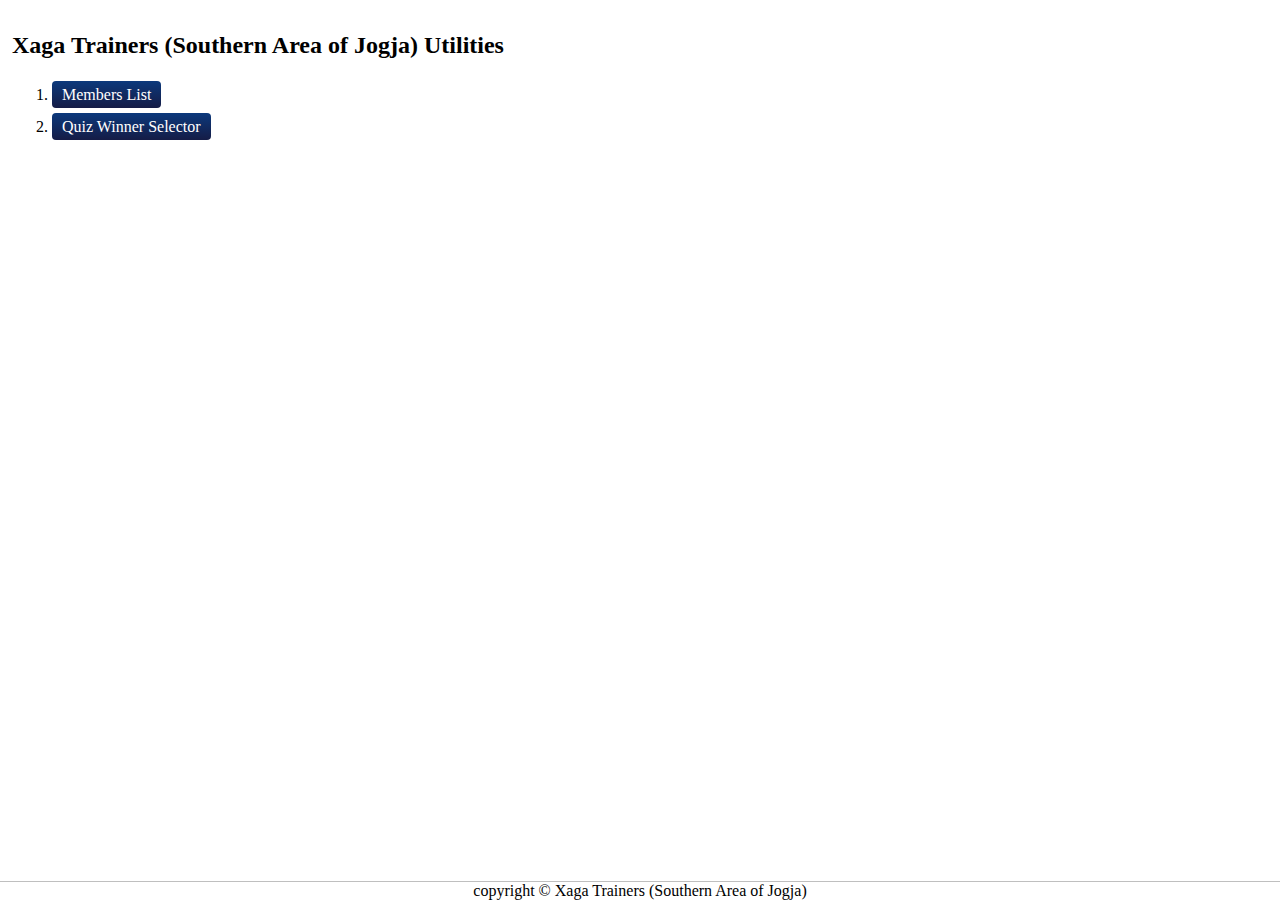
<file: index.html>
<!DOCTYPE html>
<html>
  <head>
    <meta charset="utf-8"/>
	<meta http-equiv="X-UA-Compatible" content="IE=edge,chrome=1"/>
	<meta name="author" content="shineofthedark <at> gmail"/>
	<meta name="description" content="">
	<meta name="viewport" content="width=device-width, initial-scale=1, maximum-scale=1"/>
    <title>Xaga Trainers (Southern Area of Jogja) Utilities</title>
	<link rel="stylesheet" href="css/style.css?v=1.0">
  </head>
  <body>
	<div id="dmain">
		<h2>Xaga Trainers (Southern Area of Jogja) Utilities</h2>
		<div>
			<ol>
				<li><a class="tombol" href="anggota.html">Members List</a></li>
				<li><a class="tombol" href="kuis.html">Quiz Winner Selector</a></li>
				<!--<li><a class="tombol" href="turnamen/">Turnamen</a></li>-->
			</ol>
		</div>
	</div>
	
	<div id="dfoot">
		copyright &copy; Xaga Trainers (Southern Area of Jogja) <!--, developed by reikunsan -->
	</div>
  </body>
</html>
</file>
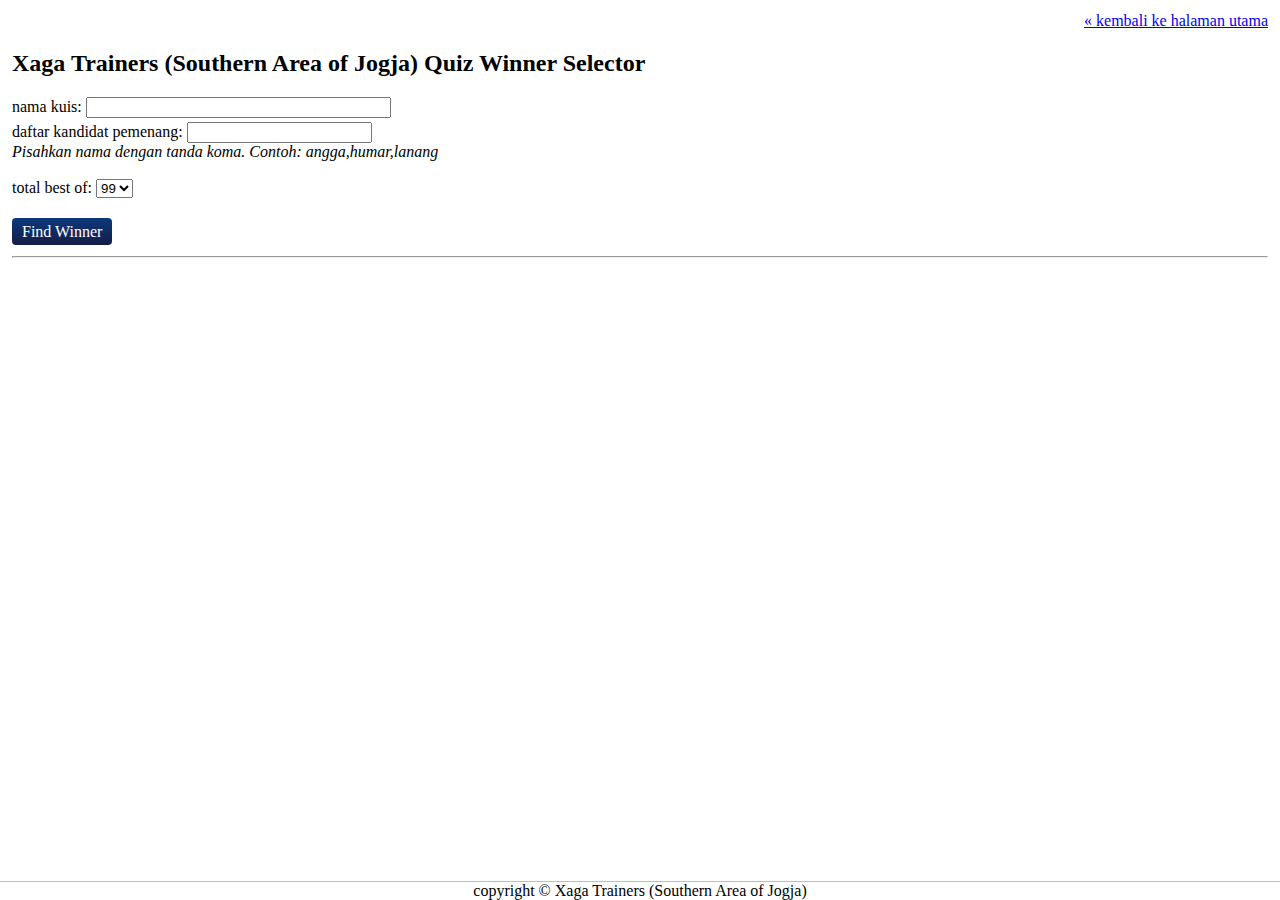
<file: kuis.html>
<!DOCTYPE html>
<html>
  <head>
    <meta charset="utf-8"/>
	<meta http-equiv="X-UA-Compatible" content="IE=edge,chrome=1"/>
	<meta name="author" content="shineofthedark <at> gmail"/>
	<meta name="description" content="">
	<meta name="viewport" content="width=device-width, initial-scale=1, maximum-scale=1"/>
    <title>Xaga Trainers (Southern Area of Jogja) Quiz Winner Selector</title>
	<link rel="stylesheet" href="css/style.css?v=1.0">
    <script src="https://code.jquery.com/jquery-3.3.1.min.js"></script>
  </head>
  <body>
	<div id="dmain">
		<div class="rtext"><a href="index.html">&laquo; kembali ke halaman utama</a></div>
		<h2>Xaga Trainers (Southern Area of Jogja) Quiz Winner Selector</h2>
		<div>
		  nama kuis: <input type="text" name="n" value="" size="35" style="margin-bottom:4px"/><br/>
		  daftar kandidat pemenang: <input type="text" name="w" value="" /><br/><i>Pisahkan nama dengan tanda koma. Contoh: angga,humar,lanang</i>
		  <br/><br/>
		  total best of:
		  <select id="b" name="b">
			<option value="5">5</option>
			<option value="7">7</option>
			<option value="9">9</option>
			<option value="25">25</option>
			<option value="75">75</option>
			<option value="99" selected>99</option>
		  </select>
		  <br/><br/>
		  <a id="hit" class="tombol" href="javascript:void(0)">Find Winner</a>
		</div>
		<hr/>
		<div id="hasil"></div>
	</div>
	<div id="dfoot">
		copyright &copy; Xaga Trainers (Southern Area of Jogja) <!--, developed by reikunsan -->
	</div>
	<script>
    $(document).ready(function() {
		$("#hit").click(function() {
			$("#hasil").html("");
			var w = $("input[name='w']").val();
			var a = w.split(",");
			var b = $("#b").find(":selected").text();
			var t = parseInt(b);
			var h = "";
			var h2 = {};
			var hd = "";
			var tmp = "";
			if(w=="") {
				$("#hasil").html("daftar kandidat pemenang masih kosong");
				return false;
			}
			$.each(a, function(key, value) {
				h2[value] = 0;
			});
			for (var i = 1; i <= b; i++) {
				tmp = a[Math.floor(Math.random() * a.length)];
				h2[tmp]++;
				hd += "random ke " + i + ": " + tmp + "<br/>";
			}
			h += 'total kemunculan:<br/>';
			$.each(h2, function(key, value) {
				h += key+": "+value+" / "+ t +"<br/>";
			});
			$("#hasil").html(h+"<hr/>Detail:<br/>"+hd);
		});
    });
    </script>
  </body>
</html>
</file>
<file: css/style.css>
html, body { height:100%; margin:0; padding:0; }
#dmain { padding:12px; }
#dfoot { width:100%;text-align:center;position:fixed;bottom:0;left:0;background:#FFFFFF;border-top:1px solid #BFBFBF; }
.rtext { text-align:right; }

.dtable { border-collapse:collapse;width:100%; }
.dtable th, .dtable td { border:1px solid #BFBFBF;padding:3px; }
.dtable td { text-align:left;vertical-align:top; }
.dtable td.ct { text-align:center;vertical-align:top; }
.dtable thead { background:#E6EEEE; }
.dtable tr.even { background:#F0F0F6; }
.dtable tr.odd { background:#FFFFFF; }

a.tombol {text-decoration:none;cursor:pointer;color:#FFF;border:none;padding:5px 10px;line-height:2em;background:#0C397C;background: -moz-linear-gradient(top, #0C397C, #151C46);background: -o-linear-gradient(top, #0C397C, #151C46);background: -webkit-gradient(linear, 0% 0%, 0% 100%, from(#0C397C), to(#151C46));filter: progid:DXImageTransform.Microsoft.gradient(startColorStr=#0C397C, endColorStr=#151C46, GradientType=0);-ms-filter: "progid:DXImageTransform.Microsoft.gradient(startColorstr=#0C397C, endColorstr=#151C46, GradientType=0)";-moz-border-radius:4px;-webkit-border-radius:4px;border-radius:4px;}
</file>
